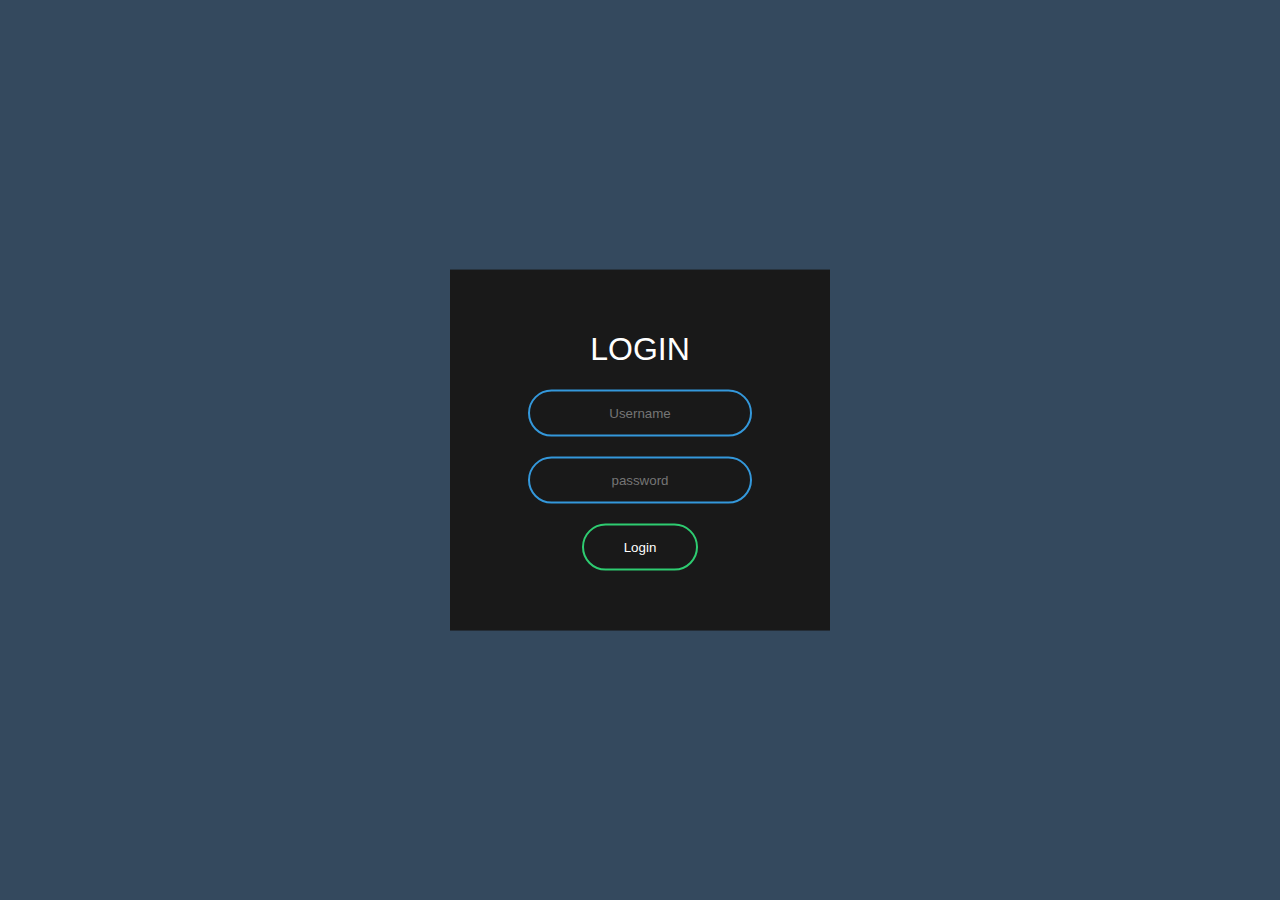
<file: Login.html>
<!DOCTYPE html>
<html lang="pt-br">
<head>
  <meta charset="UTF-8">
  <meta http-equiv="X-UA-Compatible" content="IE=Edge">
  <meta name="viewport" content="width=device-width, initial-scale=1">

  <title>Login</title>
  
  <!-- HTML -->
  

  <!-- Custom Styles -->
  <link rel="stylesheet" href="styles.css">
</head>
<!--All-->
<body>
       <form class="box" action="index.html"   method="post">
           <!--titulo--><h1>Login</h1>
               <input class="" id="name" type="text" placeholder="Username">
            <input class="" id="password" type="password"
            placeholder="password">
            <input type="submit" value="Login" onclick="login()">
               
               
               
       </form>
        
</form>
  <!-- Project -->
  <script>
          function login(){
        var user=document.getElementById("name")
        var senha=document.getElementById("password")
        if(user.value == ""){
                alert("erro")
       window.location.href="Registro.html"

        }
        else{
                     confirm("Sua conta foi logada")
 
        }
}
  </script>
</body>
</html>
</file>
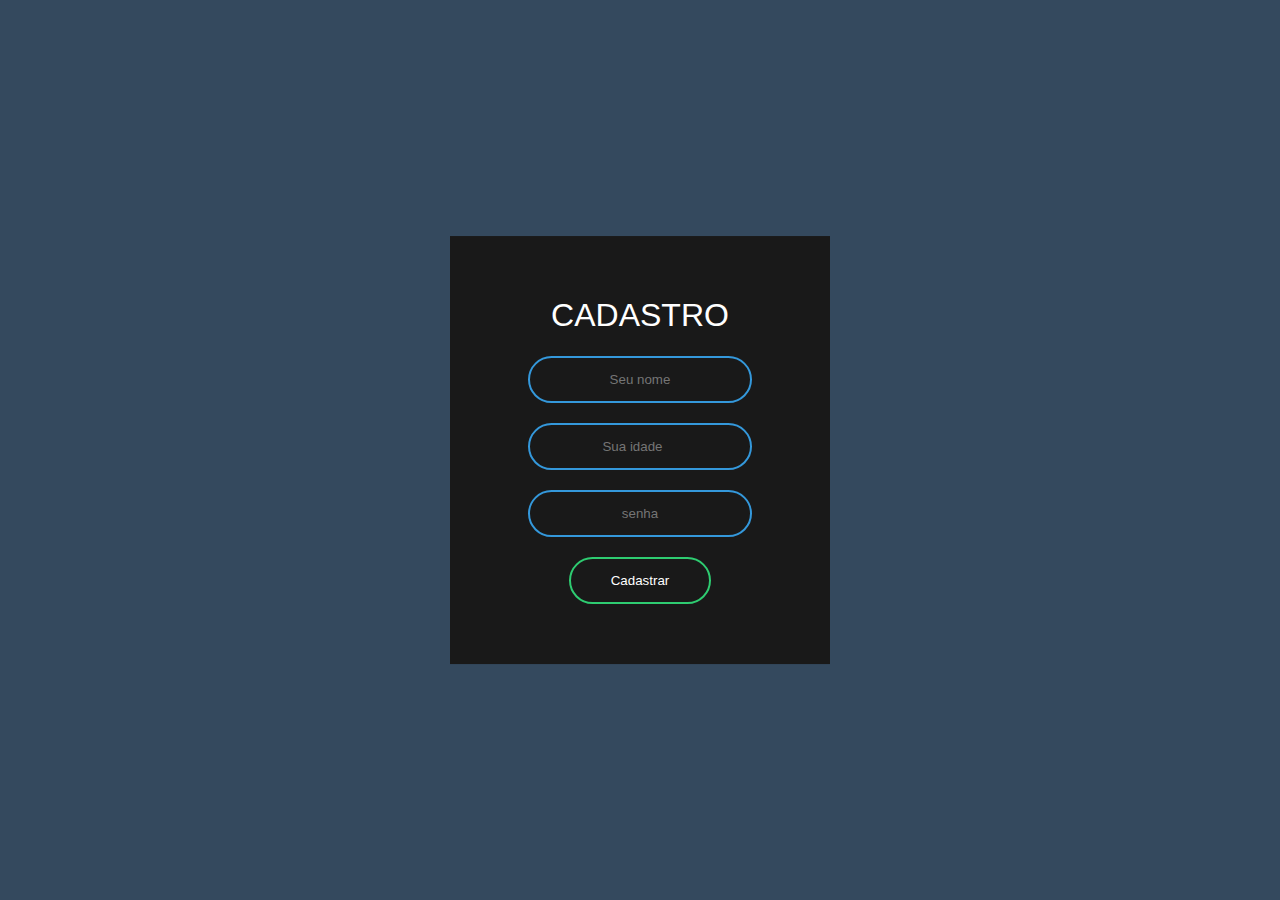
<file: registro.html>
<!DOCTYPE html>
<html lang="pt-br">
<head>
  <meta charset="UTF-8">
  <meta http-equiv="X-UA-Compatible" content="IE=Edge">
  <meta name="viewport" content="width=device-width, initial-scale=1">

  <title>Cadastro</title>
  
  <!-- HTML -->
  

  <!-- Custom Styles -->
  <link rel="stylesheet" href="styless.css">
</head>

<body>
  <form class="box" action="index.html" method="post">
          <h1>Cadastro</h1>
 <input type="text" id="name" placeholder="Seu nome">
 <input type="number"  id="idade" placeholder="Sua idade">
 <input type="password" id="password" placeholder="senha">
<input type="submit" value="Cadastrar" onclick="cadastro()">
          
          
          
          
          
  </form>
  
  
  
  
  
  <!-- Project -->
  <script>
  console.log('Hello World!');
function cadastro(){
        var nome=document.getElementById("name")
        var idade=document.getElementById("idade")
        var senha=document.getElementById("password")
        alert("Sua conta foi criada")
}

          
  </script>
</body>
</html>
</file>
<file: styles.css>
body {
    margin:0;
    padding:0;
    font-family: sans-serif;
    background:#34495e;
}
.box{
        width:300px;
        padding:40px;
        position: absolute;
        top:50%;
        left:50%;
        transform: translate(-50%,-50%);
        background:#191919;
        text-align:center;
}
.box h1{
        color:white;
        text-transform: uppercase;
        font-weight: 500
        
}
.box input[type= "text"],.box input[type="password"]{
        border:0;
        background: none;
        display:block;
        margin:20px auto;
        text-align: center;
        border:2px solid #3498db;
        padding: 14px 10px;
        width:200px;
        outline: none;
        color:white;
        border-radius:24px;
        transition: 0.25s;
}
.box input[type= "text"]:focus,.box input[type="password"]:focus{
        width: 280px;
        border-color: #2ecc71;
}
.box input[type="submit"]{
        border:0;
        background: none;
        display:block;
        margin:20px auto;
        text-align: center;
        border:2px solid #2ecc71;
        padding: 14px 40px;
        outline: none;
        color:white;
        border-radius:24px;
        transition: 0.25s;
        cursor: pointer;
}
.box input[type = "submit"]:hover{
      background: #2ecc71;  
}
#script{
        color:black;
        background: magenta;
}
</file>
<file: styless.css>
body {
    margin:0;
    padding:0;
    font-family:sans-serif;
    background:#34495e;
}
.box{
        width:300px;
        padding:40px;
        position: absolute;
        top:50%;
        left:50%;
        transform: translate(-50%,-50%);
        background:#191919;
        text-align:center;
}
.box h1{
        color:white;
        text-transform: uppercase;
        font-weight: 500
        
}
.box input[type= "text"],.box input[type="number"],.box input[type="password"]{
        border:0;
        background: none;
        display:block;
        margin:20px auto;
        text-align: center;
        border:2px solid #3498db;
        padding: 14px 10px;
        width:200px;
        outline: none;
        color:white;
        border-radius:24px;
        transition: 0.25s;
}
.box input[type= "text"]:focus,.box input[type="number"]:focus ,.box input[type="password"]:focus{
        width: 280px;
        border-color: #2ecc71;
}
.box input[type="submit"]{
        border:0;
        background: none;
        display:block;
        margin:20px auto;
        text-align: center;
        border:2px solid #2ecc71;
        padding: 14px 40px;
        outline: none;
        color:white;
        border-radius:24px;
        transition: 0.25s;
        cursor: pointer;
}
.box input[type = "submit"]:hover{
      background: #2ecc71;  
}
</file>
